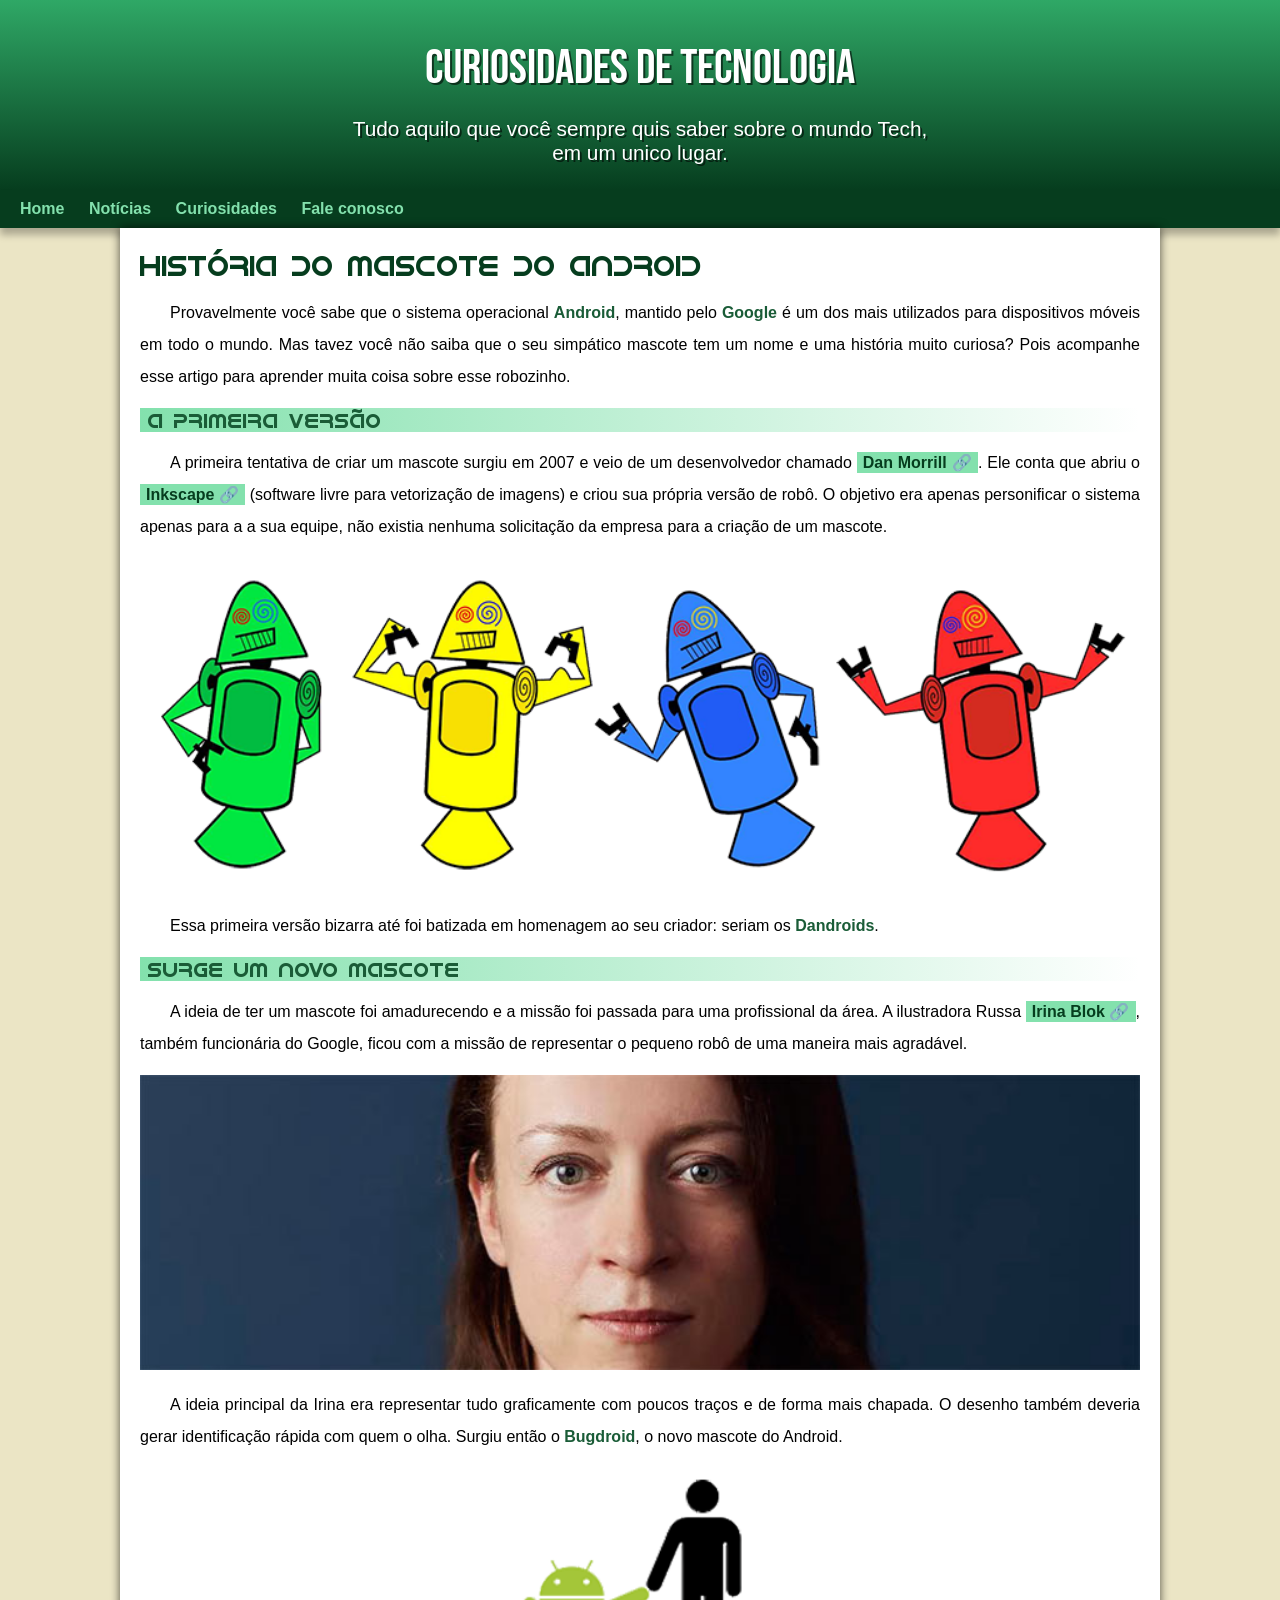
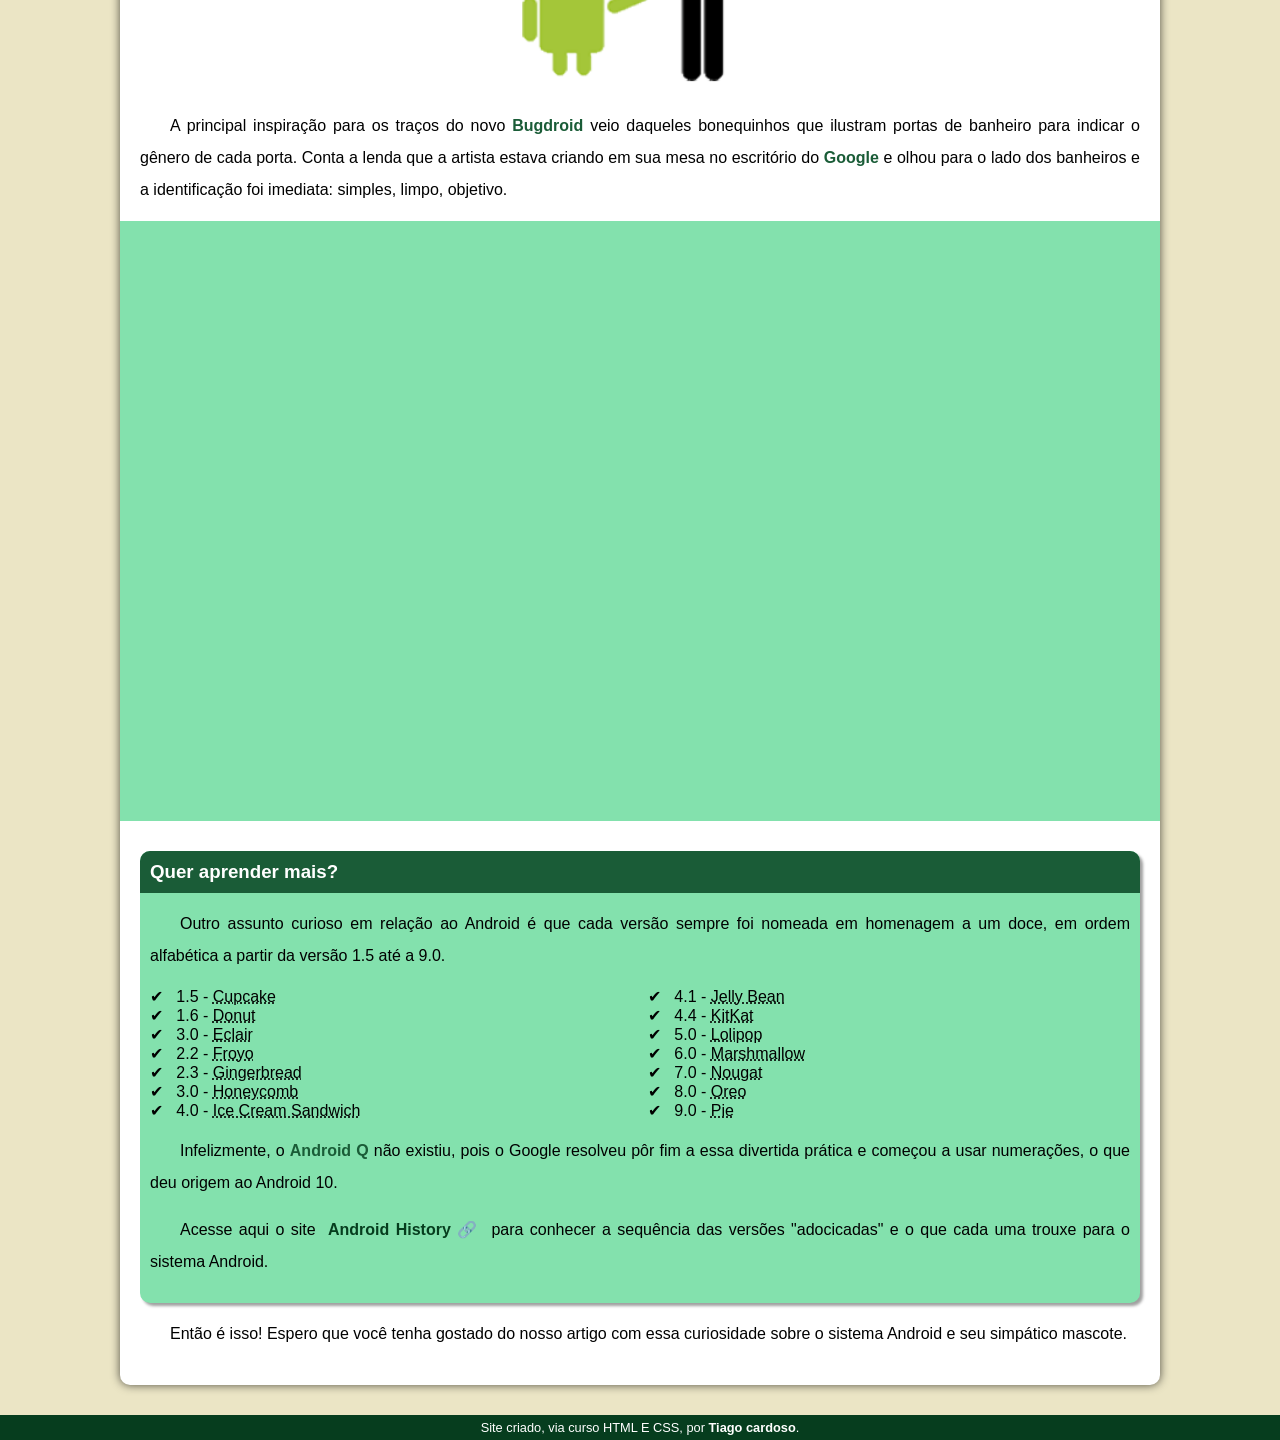
<file: index.html>
<!DOCTYPE html>
<html lang="pt-br">
<head>
    <meta charset="UTF-8">
    <meta name="viewport" content="width=device-width, initial-scale=1.0">
    <meta http-equiv="X-UA-Compatible" content="ie=edge">
    <title>Meu site</title>
    <link rel="shortcut icon" href="imagens/favicon.ico" type="image/x-icon">
    <link rel="stylesheet" href="estilo/style.css">

    
</head>
<body>
    <header>
        <h1>CURIOSIDADES DE TECNOLOGIA</h1>
        <p>Tudo aquilo que você sempre quis saber sobre o mundo Tech, em um unico lugar.</p>
    </header>
    <nav>
        <a href="#">Home</a>
        <a href="#">Notícias</a>
        <a href="#">Curiosidades</a>
        <a href="#">Fale conosco</a>
    </nav>        

    <main>       
        <article>  
            <h1>
                História do Mascote do Android
            </h1>
            
            <p>
                Provavelmente você sabe que o sistema operacional <strong>Android</strong>, mantido pelo <strong>Google</strong> é um dos mais utilizados para dispositivos móveis em todo o mundo. Mas tavez você não saiba que o seu simpático mascote tem um nome e uma história muito curiosa? Pois acompanhe esse artigo para aprender muita coisa sobre esse robozinho.
            </p>
            
            <h2>
                A primeira versão
            </h2>
            
            <p>
                A primeira tentativa de criar um mascote surgiu em 2007 e veio de um desenvolvedor chamado <a href="https://ausdroid.net/news/2013/01/04/dan-morrill-shows-us-the-android-mascots-that-could-have-been/" target="_blank" class="externo">Dan Morrill</a>. Ele conta que abriu o <a href="https://inkscape.org/pt-br/" target="_blank" class="externo">Inkscape</a> (software livre para vetorização de imagens) e criou sua própria versão de robô. O objetivo era apenas personificar o sistema apenas para a a sua equipe, não existia nenhuma solicitação da empresa para a criação de um mascote.
            </p>
            
            <picture>
                <source media="(max-width: 600px )" srcset="imagens/dan-droids-pq.png">
                <img src="imagens/dan-droids.png" alt="primeiro mascote do android">
            </picture>
            
            <p>
                Essa primeira versão bizarra até foi batizada em homenagem ao seu criador: seriam os <strong>Dandroids</strong>.
            </p>
            
            <h2>
                Surge um novo mascote
            </h2>
            
            <p>
                A ideia de ter um mascote foi amadurecendo e a missão foi passada para uma profissional da área. A ilustradora Russa <a href="https://www.irinablok.com/" target="_blank" class="externo">Irina Blok</a>, também funcionária do Google, ficou com a missão de representar o pequeno robô de uma maneira mais agradável.
            </p>
            
            <picture>
                <source media="(max-width: 600px)" srcset="imagens/irina-blok-pq.jpg">
                <img src="imagens/irina-blok.jpg" alt="irina blok, criadora do bugdoid">
            </picture>
            
            <p>
                A ideia principal da Irina era representar tudo graficamente com poucos traços e de forma mais chapada. O desenho também deveria gerar identificação rápida com quem o olha. Surgiu então o <strong>Bugdroid</strong>, o novo mascote do Android.
            </p>
            
            <img src="imagens/bugdroid.png" class="pequena" alt="bugdroid">
            
            <p>
                A principal inspiração para os traços do novo <strong>Bugdroid</strong> veio daqueles bonequinhos que ilustram portas de banheiro para indicar o gênero de cada porta. Conta a lenda que a artista estava criando em sua mesa no escritório do <strong>Google</strong> e olhou para o lado dos banheiros e a identificação foi imediata: simples, limpo, objetivo.
            </p>
            
            <div class="video">
                <iframe width="560" height="315" src="https://www.youtube.com/embed/l2UDgpLz20M?si=Q7EHomd-bfD_mj_1" title="YouTube video player" frameborder="0" allow="accelerometer; autoplay; clipboard-write; encrypted-media; gyroscope; picture-in-picture; web-share" allowfullscreen></iframe>
            </div>
            
            <aside>
                <h3>
                    Quer aprender mais?
                </h3>
            
                <p>
                    Outro assunto curioso em relação ao Android é que cada versão sempre foi nomeada em homenagem a um doce, em ordem alfabética a partir da versão 1.5 até a 9.0.
                </p>
                
                <ul>
                    <li>
                        1.5 - <abbr title="Bolo de Copo">Cupcake</abbr>
                    </li>
                    <li>
                        1.6 - <abbr title="Rosquinha">Donut</abbr>
                    </li>
                    <li>
                        3.0 - <abbr title="Bomba">Eclair</abbr>
                    </li>
                    <li>
                        2.2 - <abbr title="Iorgute Congelado">Froyo</abbr>
                    </li>
                    <li>
                        2.3 - <abbr title="Biscoito de Gengibre">Gingerbread</abbr>
                    </li>
                    <li>
                        3.0 - <abbr title="Favo de Mel">Honeycomb</abbr>
                    </li>
                    <li>
                        4.0 - <abbr title="Sanduiche de Sorvete">Ice Cream Sandwich</abbr>
                    </li>
                    <li>
                        4.1 - <abbr title="Jujuba">Jelly Bean</abbr>
                    </li>
                    <li>
                        4.4 - <abbr title="KitKat">KitKat</abbr>
                    </li>
                    <li>
                        5.0 - <abbr title="Pirulito">Lolipop</abbr>
                    </li>
                    <li>
                        6.0 - <abbr title="Marshmallow">Marshmallow</abbr>
                    </li>
                    <li>
                        7.0 - <abbr title="Torrone">Nougat</abbr>
                    </li>
                    <li>
                        8.0 - <abbr title="oreo">Oreo</abbr>
                    </li>
                    <li>
                        9.0 - <abbr title="Torta">Pie</abbr>
                    </li>
                </ul>
                
                <p>
                    Infelizmente, o <strong>Android Q</strong> não existiu, pois o Google resolveu pôr fim a essa divertida prática e começou a usar numerações, o que deu origem ao Android 10.
                </p>
                
                <p>
                    Acesse aqui o site <a href="https://www.android.com/intl/pt_pt/history/" target="_blank" class="externo">Android History</a> para conhecer a sequência das versões "adocicadas" e o que cada uma trouxe para o sistema Android.
                </p>
            </aside>
            
            
            <p>
                Então é isso! Espero que você tenha gostado do nosso artigo com essa curiosidade sobre o sistema Android e seu simpático mascote.
            </p>
        </article> 
    </main>
    <footer>
        <p>Site criado, via curso HTML E CSS, por <a href="https://instagram.com/tiago_cardos0/" target="_blank">Tiago cardoso</a>.</p>
    </footer>   
</body>
</html>
</file>
<file: estilo/style.css>
@charset "UTF-8";  /* DEFINE A ADIÇÃO DOS CARACTERES DE ACENTUAÇÃO E ETC, DO PT-BR */

@import url('https://fonts.googleapis.com/css2?family=Bebas+Neue&family=DotGothic16&display=swap'); /* FONTE EXTERNA VIA LINK (SEM ARQUIVO BAIXADO) */

@font-face {  /* ADICIONA A FONTE (COM O ARQUIVO DA FONTE BAIXADO) */
    font-family: 'Android'; /* NOME DA FONTE QUE VOCÊ QUIS DÁ */
    src: url('../fontes/idroid.otf') format('opentype'); /* LOCALIZAÇÃO DA PASTA FONTE E O FORMATO DA FONTE QUE FOI BAIXADA */
    font-weight: normal; /* TIPO DE FONTE, SE É NEGRITO, ITÁLICO... */
}

:root {                     /* CRIA VARIÁVEL */
    --cor0: #ebe5c5;      /* VARIAVEL */
    --cor1: #83e1ad;      /* VARIAVEL */
    --cor2: #3ddc84;      /* VARIAVEL */
    --cor3: #2fa866;      /* VARIAVEL */
    --cor4: #1a5c37;      /* VARIAVEL */
    --cor5: #063d1e;      /* VARIAVEL */

    --fonte-padrao: Arial, verdana, helvetica, sans-serif; /* VARIAVEL */
    --fonte-destaque: 'Bebas Neue', cursive;               /* VARIAVEL */
    --fonte-android: 'Android', cursive;                   /* VARIAVEL */
}


* {                 /* CONFIGURAÇÃO GLOBAL EM TODO SITE (COMPLETO) */
    margin: 0px;    /* SEM MARGEM */
    padding: 0px;   /* SEM PADDING */
}

body { /* TUDO O QUE ESTÁ NO CORPO DO SITE */
    background-color: var(--cor0);  /* COR DO FUNDO */
    font-family: var(--fonte-padrao); /* ESTILHO DA FONTE */
}

a.externo::after {      /* TODOS OS LINKS QUE FOR DA CLASSE EXTERNO ADICIONE DEPOIS DELE. */
    content: '\00a0\1F517';  /* ADIÇÃO DO EMOGI APOS O LINK OU DO LADO DO LINK */

}

header {
    background-image: linear-gradient(to bottom, var(--cor3), var(--cor5)); /* AQUI FAZ UM DEGRADÊ */
    min-height: 150px;  /* ALTURA MINIMA */
    text-align: center; /* ALINHAMENTO DO TEXTO PARA CENTRALIZADO */
    padding-top: 40px;  /* ESPAÇO DE CIMA DO BLOCO */
}

header > h1 {       /* TODO h1 QUE ESTIVER DENTRO DO HEADER */
    color: white; /* COR DA LETRA */
    font-family: var(--fonte-destaque); /* ESTILO DA FONTE */
    font-size: 3em; /* TAMANHO DA FONTE */
    font-weight: normal;  /* DEIXA O ESTILHO DA FONTE NORMAL */
    margin-bottom: 20px; /* LDISTANCIA DA BORDA PARA FORA DO BLOCO */
    text-shadow: 2px 2px 0px rgba(0, 0, 0, 0.582); /* SOMBRA DENTRO DO TEXTO */
}

header > p {                                         /* TODO p QUE ESTA DENTRO DO HEADER */
    font-family: var(--fonte-padrao);                /* ESTILO DA FONTE */
    font-size: 1.3em;                                /* TAMANHO DA FONTE */
    color: white;                                  /* COR */
    max-width: 600px;                                /* LARGURA MÁXIMA */
    padding-right: 10px;                             /* DISTANCIA DA LETRA PARA A BORDA À DIREITA */
    padding-left: 10px;                              /* DISTANCIA DA LETRA PARA A BORDA À ESQUERDA */
    margin-bottom: 30px;                             /* MARGIN DO P */
    margin: auto;                                    /* DEIXA TODAS AS MARGENS COM MESMA MEDIDA (CENTRALIZADO) */
    text-shadow: 2px 2px 0px rgba(0, 0, 0, 0.582); /* SOMBRA DENTRO DO TEXTO */
}

nav { /* TUDO QUE ESTIVER NO NAV */
    background-color: var(--cor5); /* COR DO FUNDO */
    padding: 10px; /* DISTANCIA DA LETRA PARA A BORDA */
    box-shadow: 0px 7px 7px rgba(0, 0, 0, 0.267); /* SOMBRA */
}

nav > a {
    color:var(--cor1);             /* COR DA LETRA */
    padding: 10px;              /* ESPAÇO ENTRE A LETRA E A BORDA */
    border-radius: 5px;         /* DEIXA A BORDA DO BLOCO COM CANTOS ARREDONDADOS */
    text-decoration: none;      /* TEXT-DECORATION EM "none" REMOVE O SUBLINHADO DO LINK */
    font-weight: bold;          /* DEFINE SE A LETRA VAI FICAR NEGRITO, ITALICO, SUBLINHADO... */
    transition-duration: 0.3s;  /* FAZ UMA TRANSIÇÃO AO MUDAR DE BLOCO */
}

nav a:hover {       /* TODO a QDENTRO DO NAV ao passar o mouse em cima fazer algo */
    background-color: var(--cor3);  /* COR DO FUNDO */
    color: var(--cor5);             /* COR DA LETRA */
}

main {
    min-width: 300px;                   /* LARGURA MÍNIMA */
    max-width: 1000px;                  /* LARGURA MAXIMA */
    margin: auto;                       /* DEIXA TODAS AS MARGENS COM MESMA MEDIDA (CENTRALIZADO) */
    margin-bottom: 30px;                /* ESPAÇO DA MARGEM (EM BAIXO) "MARGIM É O ESPAÇO DA BORDA PARA FORA */
    padding: 20px;                      /* ESPAÇO ENTRE A LETRA E A BORDA */
    background-color: white;          /* COR DO FUNDO DO BLOCO */
    box-shadow: 0px 0px 10px rgba(0, 0, 0, 0.671);  /* CRIA SOMBRAS PARA OS BLOCOS */
    border-bottom-left-radius: 10px;    /* FAZ BORDAS COM CANTOS ARRENDONDADOS (À ESQUERDA) */
    border-bottom-right-radius: 10px;   /* FAZ BORDAS COM CANTOS ARRENDONDADOS (À DIREITA) */
}

main h1 {                    /* SIGNIFICA TODA "tag h1" NO "main" (TODO H1 DENTRO DO MAIN) */
    color: var(--cor5);      /* COR DA LETRA */
    font-family: var(--fonte-android);      /* DEFINE A FONTE */
    font-weight: normal;     /* DEIXA A FONTE NORMAL */
    font-size: 1.8em;        /* TAMANHO DA FONTE */
}


main h2 {                   /* SIGNIFICA TODA "tag h2" NO "main" (TODO H2 DENTRO DO MAIN) */
    font-family: var(--fonte-android);
    color: var(--cor4);     /* COR DA LETRA */
    font-size: 1.3em;       /* TAMANHO DA FONTE */
    font-weight: normal;    /* DEIXA A FONTE NORMAL */
    background-image: linear-gradient(to right, var(--cor1), transparent);    /* AQUI FAZ UM DEGRADÊ EM IMAGEM */
    text-indent: 8px;       /* ESPAÇAMENTO ANTES DA PRIMEIRA LETRA DO TEXTO (PARÁGRAFO) */
}

main img {              /* TODA IMAGEM QUE ESTA NO MAIN */
    width: 100%;        /* LARGURA DA IMAGEM (DEIXA A IMAGEM SEMPRE COM SEU TAMANHO ORIGINAL FIXO) */
}

main img.pequena {          /* SIGNIFICA TODA "img com a classe class=pequena" DENTRO DO "main" */
    max-width: 350px;       /* LARGURA MAXIMA DA IMAGEM (TERÁ SEMPRE ESTE TAMANHO EM DIFERENTES TELAS) */
    display:block;          /* FAZ A IMAGEM VIRAR UM BLOCO (IMAGEM NÃO É BLOCO, POR ISSO ESTE COMANDO PARA TRANSFORMAR) */
    margin: auto;           /* MARGEM DA IMAGEM NA FORMA (auto) deixa ela sempre centralizada */
}

div.video {
    background-color: var(--cor1);
    margin: 0px -20px 30px -20px;
    padding: 20px;
    padding-bottom: 58%;
    position: relative;
}

div.video > iframe {
    position: absolute;
    top: 5%;
    left: 5%;
    width: 90%;
    height: 90%;
}

main p {                    /* SIGNIFICA TODA "tag p" DENTRO DO "main" */
    margin: 15px 0px;       /* MARGEM DO BLOCO */
    text-align: justify;    /* ALINHAMENTO DE TEXTO */
    text-indent: 30px;      /* ESPAÇAMENTO ANTES DA PRIMEIRA LETRA DO TEXTO (PARÁGRAFO) */
    font-size: 1em;         /* TAMANHO DA FONTE */
    line-height: 2em;       /* ESPAÇAMENTO ENTRE LINHAS */
}

main strong {               /* SIGNIFICA TODA "tag strong" DENTRO DO "main" */
    color: var(--cor4);     /* COR DA LETRA */
    font-weight: bold;      /* DEFINE SE A LETRA VAI FICAR NEGRITO, ITALICO, SUBLINHADO... */
}

main a {                            /* TODO a DENTRO DO MAIN */
    text-decoration: none;          /* REMOVE O SUBLINHADO DOS LINKS */
    font-weight: bold;              /* FONTE ESTA EM NEGRITO */
    color: var(--cor5);             /* NA FORMA "none" REMOVE OS SUBLINHADO DOS LINKS */
    background-color: var(--cor1);  /* O BACKGROUND-COLOR É A COR DO FUNDO DE UM BLOCO */
    padding: 2px 6px;               /* ESPAÇO ENTRE A LETRA E A BORDA */ 
}

main a:hover {                         /* O (HOVER) SIGNIFICA QUE TUDO QUE FOR PASSAR O MOUSE EM CIMA DO LINK DENTRO DO "MAIN" MOSTRE */
    text-decoration: underline;        /* NA FORMA "underline" MOSTRA OS SUBLINHADO DOS LINKS */
    color: var(--cor4);                /* COR QUANDO PASSAR O MOUSE EM CIMA DENTRO DA TAG "a" */
}

aside {
    background-color: var(--cor1);      /* COR DO ASIDE */
    padding: 10px;                      /* ESPAÇO DAS LETRAS PARA A BORDA NO ASIDE */
    border-radius: 10px;                /* DEIXA O ASIDE COM CANTOS ARREDONDADOS */
    box-shadow: 3px 3px 3px rgba(0, 0, 0, 0.376);    /* SOMBRA NO BACKGROUND DO ASIDE */             
}

aside ul {
    list-style-type: '\2714\00A0\00A0';  /* ESSA ADIÇÃO DE EMOJI NAO É ACEITA PARA ALGUNS NAVEGADORES (NAO RECOMENDADO) */
    list-style-position: inside;         /* COLOCA OS PONTINHOS DA LISTA PARA DENTRO */
    columns: 2;                          /* CRIA 2 COLUNAS PARA A LISTA */                          
}

aside > h3 {
    background-color: var(--cor4);      /* COR do h3 NO ASIDE */
    color: white;                     /* COR DA LETRA DO h3 */
    padding: 10px;                      /* PADDING NO h3 */
    margin: -10px -10px -0px -10px;     /* MARGIN NO h3 */
    border-radius: 10px 10px 0px 0px;   /* CANTOS ARREDONDADOS NO BACKGROUND DO h3 */
}


footer {                                 /* TUDO QUE ESTIVER NO CABEÇALHO */
    background-color: var(--cor5);       /* COR DO FUNDO DO FOOTER */     /* FOOTER SIGNIFICA "RODAPÉ" */
    color: white;                      /* COR DA LETRA */
    text-align: center;                  /* ALINHAMENDO DO TEXTO PARA CENTRALIZADO */
    font-size: 0.8em;                    /* TAMANHO DA LETRA */
    padding: 5px;                        /* DISTANCIDA DA LETRA PARA A BORDA */
}

footer a{
    color: white;                      /* COR DA LETRA DO LINK */
    font-weight: bolder;                 /* DEIXA O LINK EM NEGRITO */
    text-decoration: none;               /* REMOVE O SUBLINHADO DO LINK */
}

footer a:hover {                         /* AO PASSAR O MOUSE EM CIMA DOS LINKS */
    text-decoration: underline;          /* MOSTRA O SUBLINHADO DOS LINKS */
    color: var(--cor1);                  /* COR DO LINK AO PASSAR O MOUSE EM CIMA */
}
</file>
